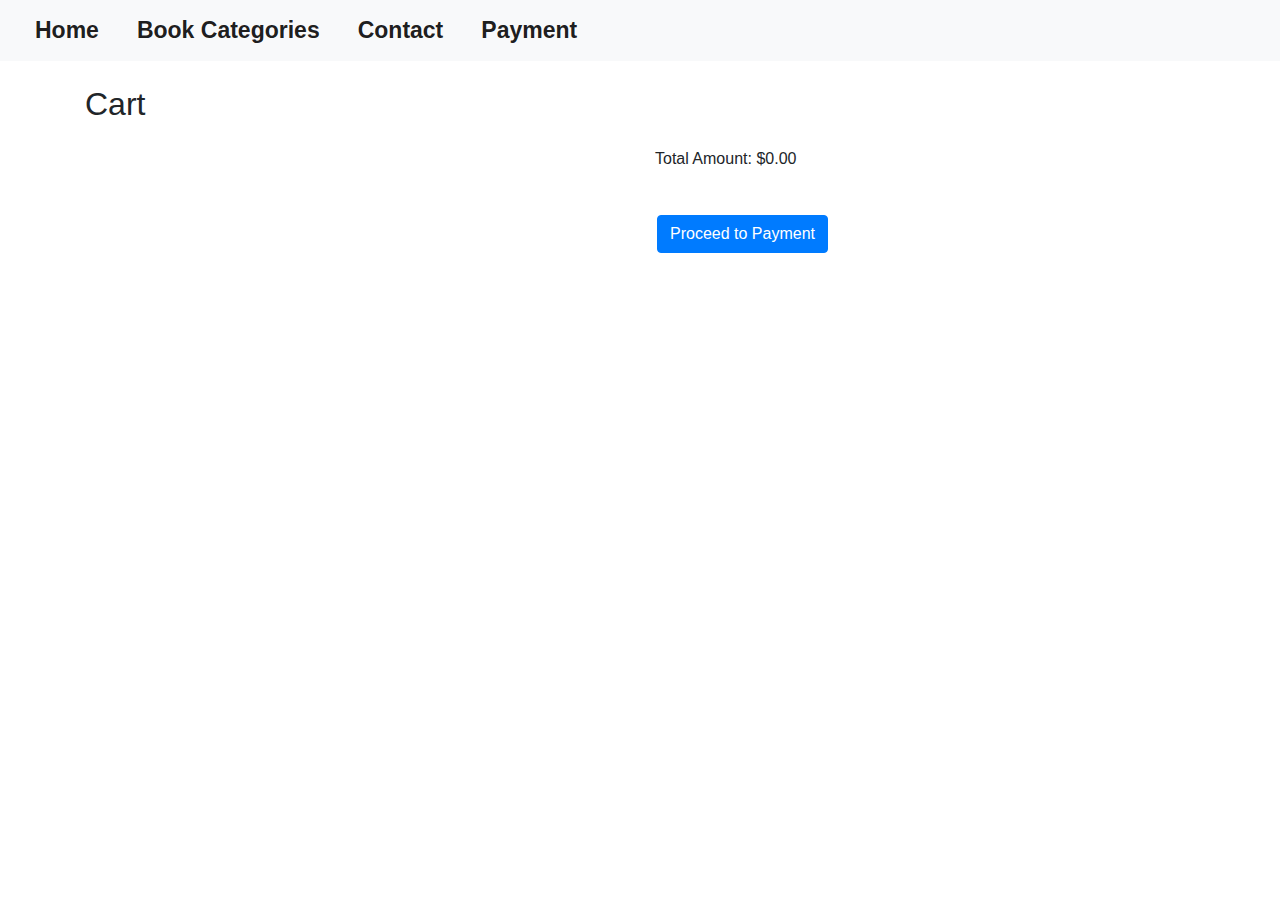
<file: cart.html>
<!DOCTYPE html>
<html lang="en">
<head>
  <meta charset="UTF-8">
  <meta name="viewport" content="width=device-width, initial-scale=1.0">
  <title>Cart</title>
  <link rel="stylesheet" href="styles.css">
  <link rel="stylesheet" href="https://stackpath.bootstrapcdn.com/bootstrap/4.5.2/css/bootstrap.min.css">
</head>
<body>
  <!-- Navigation bar -->
  <nav class="navbar navbar-expand-lg navbar-light bg-light">
    <a class="navbar-brand" href="index.html">Home</a>
    <a class="navbar-brand" href="categories.html">Book Categories</a>
    <a class="navbar-brand" href="contact.html">Contact</a>
    <a class="navbar-brand" href="payment.html">Payment</a>
  </nav>

  <!-- Cart content -->
  <div class="container mt-4">
    <h2>Cart</h2>
    <div id="cart-content">
      <!-- Cart items will be displayed here using JavaScript -->
    </div>
  </div>

  <!-- Total amount -->
  <div class="container mt-4">
    <div class="row">
      <div class="col-md-6 offset-md-6">
        <div id="total-amount">
          <!-- Total amount will be displayed here using JavaScript -->
        </div>
      </div>
    </div>
  </div>

  <!-- Proceed to Payment button -->
  <div class="container mt-4">
    <div class="row">
      <div class="col-md-6 offset-md-6">
        <button id="proceed-to-payment" class="btn btn-primary">Proceed to Payment</button>
      </div>
    </div>
  </div>

  <script>
    // Function to fetch and display cart items
    function displayCartItems() {
      const cartContent = document.getElementById('cart-content');
      cartContent.innerHTML = '';

      // Retrieve cart items from local storage
      const cartItems = JSON.parse(localStorage.getItem('cartItems')) || [];

      // Iterate through the cart items
      cartItems.forEach((cartItem) => {
        const cartItemCard = document.createElement('div');
        cartItemCard.classList.add('card', 'mb-2');
        cartItemCard.innerHTML = `
          <div class="card-body">
            <h5 class="card-title">${cartItem.title}</h5>
            <p class="card-text">Author: ${cartItem.author}</p>
            <p class="card-text">Price: $${cartItem.price.toFixed(2)}</p>
            <p class="card-text">Quantity: <input type="number" min="1" value="${cartItem.quantity}" onchange="updateQuantity('${cartItem.title}', this.value)"></p>
            <button class="btn btn-danger" onclick="removeItem('${cartItem.title}')">Remove</button>
          </div>
        `;
        cartContent.appendChild(cartItemCard);
      });

      updateTotalAmount(cartItems);
    }

    // Function to update the quantity of a cart item
    function updateQuantity(title, newQuantity) {
      // Retrieve cart items from local storage
      const cartItems = JSON.parse(localStorage.getItem('cartItems')) || [];

      // Find the cart item by title
      const cartItem = cartItems.find((item) => item.title === title);

      if (cartItem) {
        cartItem.quantity = parseInt(newQuantity, 10);
      }

      // Update the cart items in local storage
      localStorage.setItem('cartItems', JSON.stringify(cartItems));

      displayCartItems();
    }

    // Function to remove an item from the cart
    function removeItem(title) {
      // Retrieve cart items from local storage
      let cartItems = JSON.parse(localStorage.getItem('cartItems')) || [];

      // Filter out the item to be removed
      cartItems = cartItems.filter((item) => item.title !== title);

      // Update the cart items in local storage
      localStorage.setItem('cartItems', JSON.stringify(cartItems));

      displayCartItems();
    }

    // Function to calculate and display the total amount
    function updateTotalAmount(cartItems) {
      const totalAmount = document.getElementById('total-amount');
      const bookData = fetchBookData(); // Fetch pricing details from book.json
      const totalPrice = cartItems.reduce((total, item) => {
        // Find the price from bookData based on the book title
        const bookPrice = bookData.find((book) => book.title === item.title)?.price || 0;
        return total + bookPrice * item.quantity;
      }, 0);
      totalAmount.innerHTML = `<p>Total Amount: $${totalPrice.toFixed(2)}</p>`;
    }

    // Function to fetch pricing details from book.json
    function fetchBookData() {
      try {
        const response = fetch('book.json'); // Assuming 'book.json' is in the same directory
        const data = response.json();
        return data;
      } catch (error) {
        console.error('Error fetching book data:', error);
        return [];
      }
    }

    // Function to proceed to the payment page
    function proceedToPayment() {
      // Redirect to the Payment Page
      window.location.href = 'payment.html';
    }

    // Call the functions
    displayCartItems();

    // Add event listener for the "Proceed to Payment" button
    const proceedButton = document.getElementById('proceed-to-payment');
    proceedButton.addEventListener('click', proceedToPayment);
  </script>
</body>
</html>
</file>
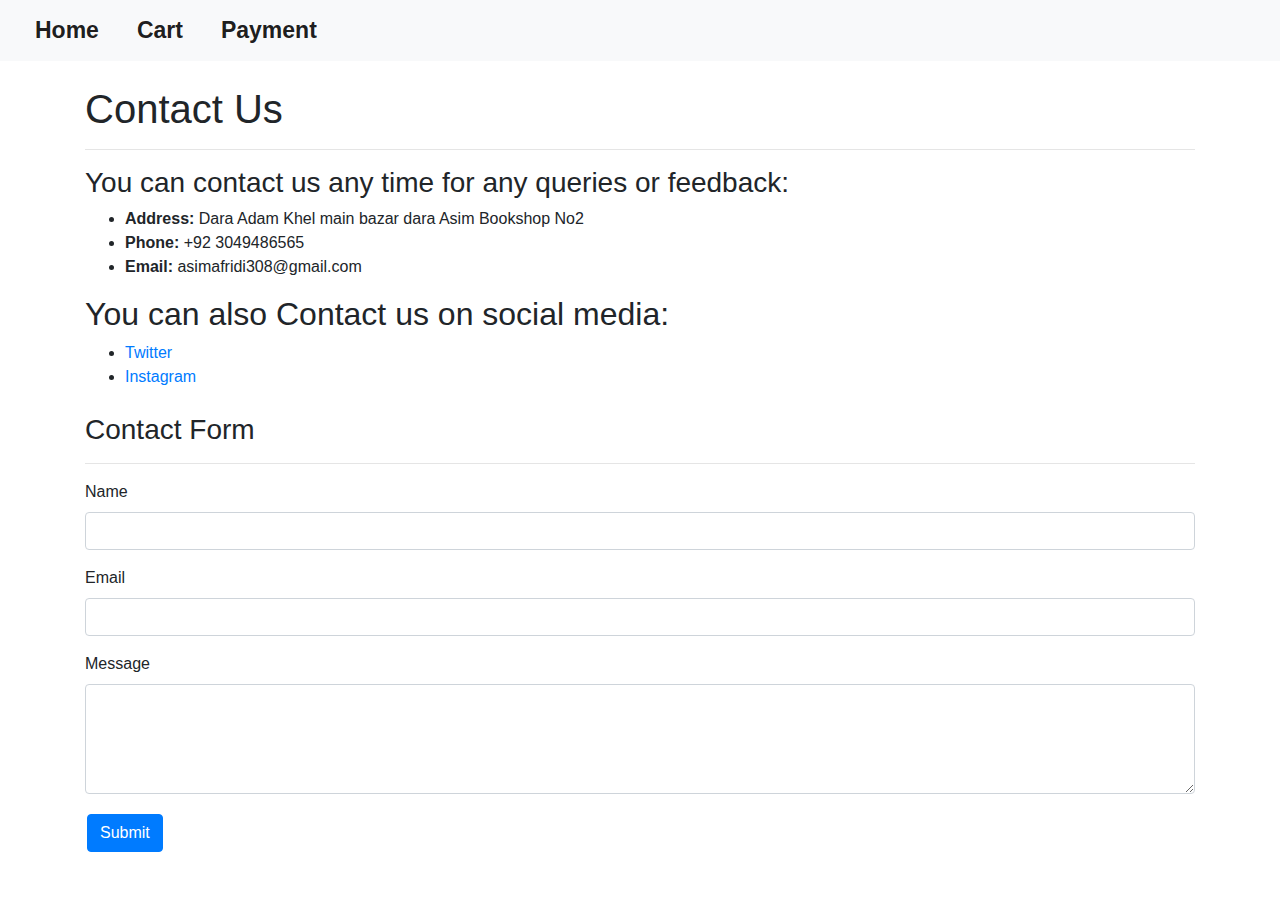
<file: contact.html>
<!DOCTYPE html>
<html lang="en">
<head>
  <meta charset="UTF-8">
  <meta name="viewport" content="width=device-width, initial-scale=1.0">
  <title>Contact Us</title>
  <link rel="stylesheet" href="styles.css">
  <link rel="stylesheet" href="https://stackpath.bootstrapcdn.com/bootstrap/4.5.2/css/bootstrap.min.css">
</head>
<body>
  <!-- Navigation bar -->
  <nav class="navbar navbar-expand-lg navbar-light bg-light">
    <a class="navbar-brand" href="index.html">Home</a>
    <a class="navbar-brand" href="cart.html">Cart</a>
    <a class="navbar-brand" href="payment.html">Payment</a>
  </nav>

  <!-- Contact Information -->
  <div class="container mt-4">
    <h1>Contact Us</h1>
    <hr>
    <h3>You can contact us any time for any queries or feedback:</h3>
    <ul>
      <li><strong>Address:</strong> Dara Adam Khel main bazar dara Asim Bookshop No2</li>
      <li><strong>Phone:</strong> +92 3049486565</li>
      <li><strong>Email:</strong> asimafridi308@gmail.com</li>
    </ul>
    <h2>You can also Contact us on social media:</h2>
    <ul>
      <li><a href="#">Twitter</a></li>
      <li><a href="#">Instagram</a></li>
    </ul>
  </div>

  <!-- Contact Form -->
  <div class="container mt-4">
    <h3>Contact Form</h3>
    <hr>
    <form id="contact-form">
      <div class="form-group">
        <label for="name">Name</label>
        <input type="text" class="form-control" id="name" name="name" required>
      </div>
      <div class="form-group">
        <label for="email">Email</label>
        <input type="email" class="form-control" id="email" name="email" required>
      </div>
      <div class="form-group">
        <label for="message">Message</label>
        <textarea class="form-control" id="message" name="message" rows="4" required></textarea>
      </div>
      <button type="submit" class="btn btn-primary">Submit</button>
    </form>
  </div>

  <script>
    const contactForm = document.getElementById('contact-form');

    contactForm.addEventListener('submit', (e) => {
      e.preventDefault();

      alert('Message submitted. We will get back to you soon!');
      contactForm.reset();
    });
  </script>
</body>
</html>
</file>
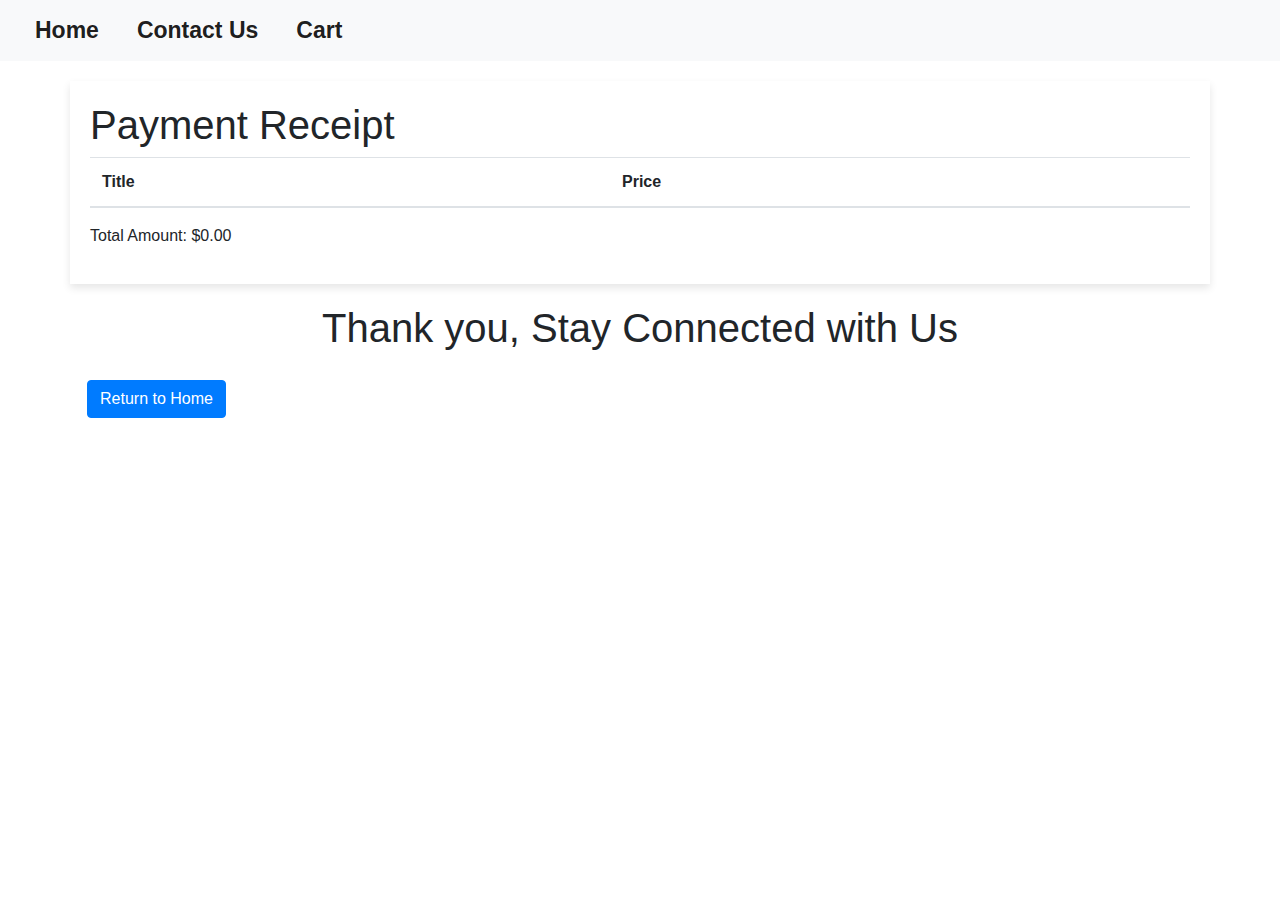
<file: payment.html>
<!DOCTYPE html>
<html lang="en">
<head>
  <meta charset="UTF-8">
  <meta name="viewport" content="width=device-width, initial-scale=1.0">
  <title>Payment Receipt</title>
  <link rel="stylesheet" href="styles.css">
  <link rel="stylesheet" href="https://stackpath.bootstrapcdn.com/bootstrap/4.5.2/css/bootstrap.min.css">
  <style>
   
    body {
      background-color: #fff;
    }

    .receipt-container {
      background-color: #fff; 
      padding: 20px;
      margin-top: 20px;
      box-shadow: 0 4px 8px rgba(0, 0, 0, 0.1);
    }

    #thank-you-message {
      text-align: center;
      margin-top: 20px;
    }

    hr {
      margin-top: 20px;
    }
  </style>
</head>
<body>
  <!-- Navigation bar -->
  <nav class="navbar navbar-expand-lg navbar-light bg-light">
    <a class="navbar-brand" href="index.html">Home</a>
    <a class="navbar-brand" href="contact.html">Contact Us</a>
    <a class="navbar-brand" href="cart.html">Cart</a>
  </nav>

  <!-- Receipt content -->
  <div class="container receipt-container">
    <h1>Payment Receipt</h1>
    
    <table class="table">
      <thead>
        <tr>
          <th>Title</th>
          <th>Price</th>
        </tr>
      </thead>
      <tbody id="receipt-table">
        <!-- Receipt items will be displayed here using JavaScript -->
      </tbody>
    </table>
    <div id="total-amount">
      <!-- Total amount will be displayed here using JavaScript -->
    </div>
  </div>

  <!-- Thank You Message -->
  <div id="thank-you-message">
    <h1>Thank you, Stay Connected with Us</h1>
  </div>

  <!-- Return to Home page link -->
  <div class="container mt-4">
    <a class="btn btn-primary" href="index.html">Return to Home</a>
  </div>

  <script>
    // Function to fetch pricing details from book.json
    async function fetchBookData() {
      try {
        const response = await fetch('book.json'); // Assuming 'book.json' is in the same directory
        const data = await response.json();
        return data;
      } catch (error) {
        console.error('Error fetching book data:', error);
        return [];
      }
    }

    // Function to display the payment receipt
    async function displayPaymentReceipt() {
      const receiptTable = document.getElementById('receipt-table');
      receiptTable.innerHTML = '';

      const totalAmount = document.getElementById('total-amount');
      totalAmount.innerHTML = '';

      // Retrieve cart items from local storage
      const cartItems = JSON.parse(localStorage.getItem('cartItems')) || [];

      // Fetch pricing details from book.json
      const bookData = await fetchBookData();

      let totalPrice = 0;

      // Iterate through the cart items
      cartItems.forEach((cartItem) => {
        const book = bookData.find((item) => item.title === cartItem.title);
        if (book) {
          const row = document.createElement('tr');
          row.innerHTML = `
            <td>${book.title}</td>
            <td>$${book.price.toFixed(2)}</td>
          `;
          receiptTable.appendChild(row);

          totalPrice += book.price * cartItem.quantity;
        }
      });

      totalAmount.innerHTML = `<p>Total Amount: $${totalPrice.toFixed(2)}</p>`;
    }

    // Call the function to display the payment receipt after the page is fully loaded
    document.addEventListener('DOMContentLoaded', displayPaymentReceipt);
  </script>
</body>
</html>
</file>
<file: styles.css>
body, h1, h2, p {
  margin: 0;
  padding: 0;
}

body {
  background: rgb(37, 150, 190);
  font-family: Arial, sans-serif;
}

.navbar {
  display: flex;
  justify-content: center;
  align-items: center;
  background: rgb(37, 150, 190);
  text-align: center;
  font-weight: bold;
}
.navbar a {
  color: #fff;
  text-decoration: none;
  margin: 0 19px;
  font-size: 23px;
}
.navbar a:hover {
  color: #000000;
}

#title-overlay {
  text-align: center;
  background: rgb(37, 150, 190);
  color: #fff;
  padding: 20px;
}
#title-overlay h2 {
  font-size: 40px;
  margin: 0;
  font-family: "Arial", sans-serif;
  font-weight: bold;
  background: transparent;
  text-shadow: 2px 2px 4px rgba(0, 190, 41, 0.5);
}

.carousel {
  margin-top: 20px;
}
.carousel .carousel-inner {
  height: 600px;
}
.carousel .carousel-inner .carousel-item img {
  -o-object-fit: contain;
     object-fit: contain;
  height: 100%;
  width: 100%;
}

.card {
  box-shadow: 0 4px 8px rgba(0, 0, 0, 0.2);
  border: none;
  text-align: center;
  background: #FFF5E1;
  margin: 10px;
  padding: 10px;
  transition: transform 0.2s;
}
.card:hover {
  transform: scale(1.05);
}
.card-title {
  font-weight: bold;
  font-size: 20px;
  margin: 10px 0;
}
.card-text {
  font-size: 16px;
  color: #020202;
  background: transparent;
}

.btn-primary {
  background: rgb(37, 150, 190);
  border: none;
  border-radius: 5px;
  color: #020202;
  padding: 5px 10px;
  text-align: center;
  text-decoration: none;
  display: inline-block;
  font-size: 16px;
  margin: 4px 2px;
  cursor: pointer;
  transition: background 0.3s;
}
.btn-primary:hover {
  background: rgb(37, 150, 190);
}

.navbar .navbar-nav .nav-link {
  color: #000000;
}

.navbar .navbar-brand {
  color: #0e0d0d;
}

.navbar .navbar-nav .nav-item.active .nav-link {
  background: rgb(42, 190, 37);
  color: #fff;
}

.bold-line {
  border: none;
  border-top: 3px solid #000;
}/*# sourceMappingURL=styles.css.map */
</file>
